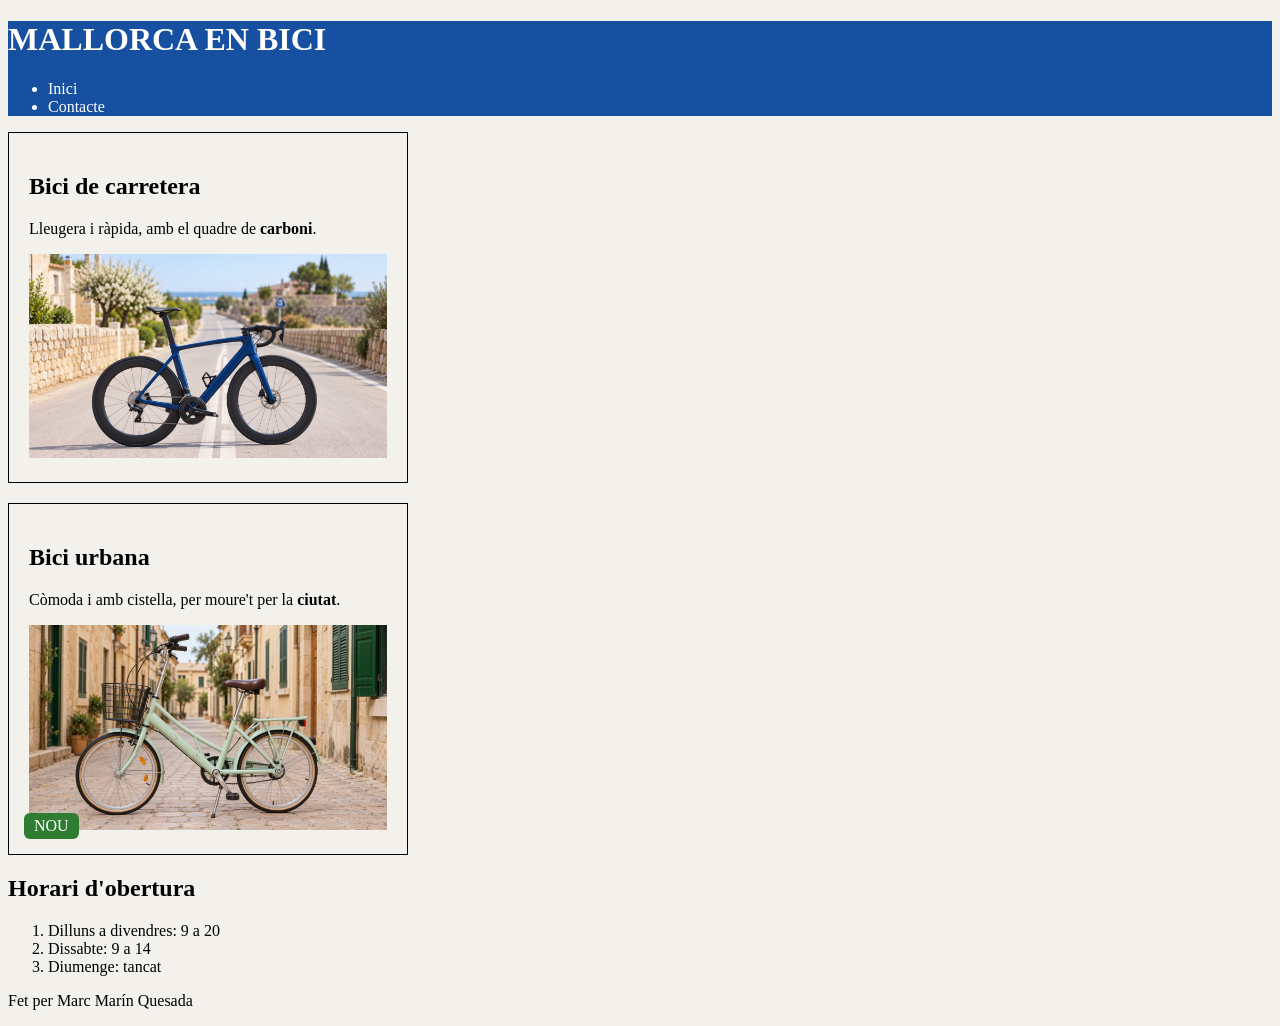
<file: index.html>
<!DOCTYPE html>
<html lang="en">

<head>
    <meta charset="UTF-8">
    <meta name="viewport" content="width=device-width, initial-scale=1.0">
    <link rel="stylesheet" href="css/estils.css">
    <title>MALLORCA EN BICI</title>
</head>
<header>
    <h1>MALLORCA EN BICI</h1>
    <nav>
        <ul>
            <li> <a href="index.html"> Inici </a></li>
            <li> <a href="contacte.html"> Contacte </a></li>
        </ul>
    </nav>
</header>

<main>
    <article>
        <h2>Bici de carretera</h2>
        <p>Lleugera i ràpida, amb el quadre de <strong>carboni</strong>.</p>
        <img src="img/carretera.jpg" alt="Bicicleta de carretera blava en una carretera de pagès">
    </article>
    <article>
        <h2>Bici urbana</h2>
        <p>Còmoda i amb cistella, per moure't per la <strong>ciutat</strong>.</p>
        <img src="img/urbana.jpg" alt="Bicicleta urbana verda en un carrer empedrat">
        <span class="nou">Nou</span>
    </article>
</main>

<footer>
<h2>Horari d'obertura</h2>
<ol>
<li>Dilluns a divendres: 9 a 20</li>
<li>Dissabte: 9 a 14</li>
<li>Diumenge: tancat</li>
</ol>
<p>Fet per Marc Marín Quesada</p>
</footer>
</body>

</html>
</file>
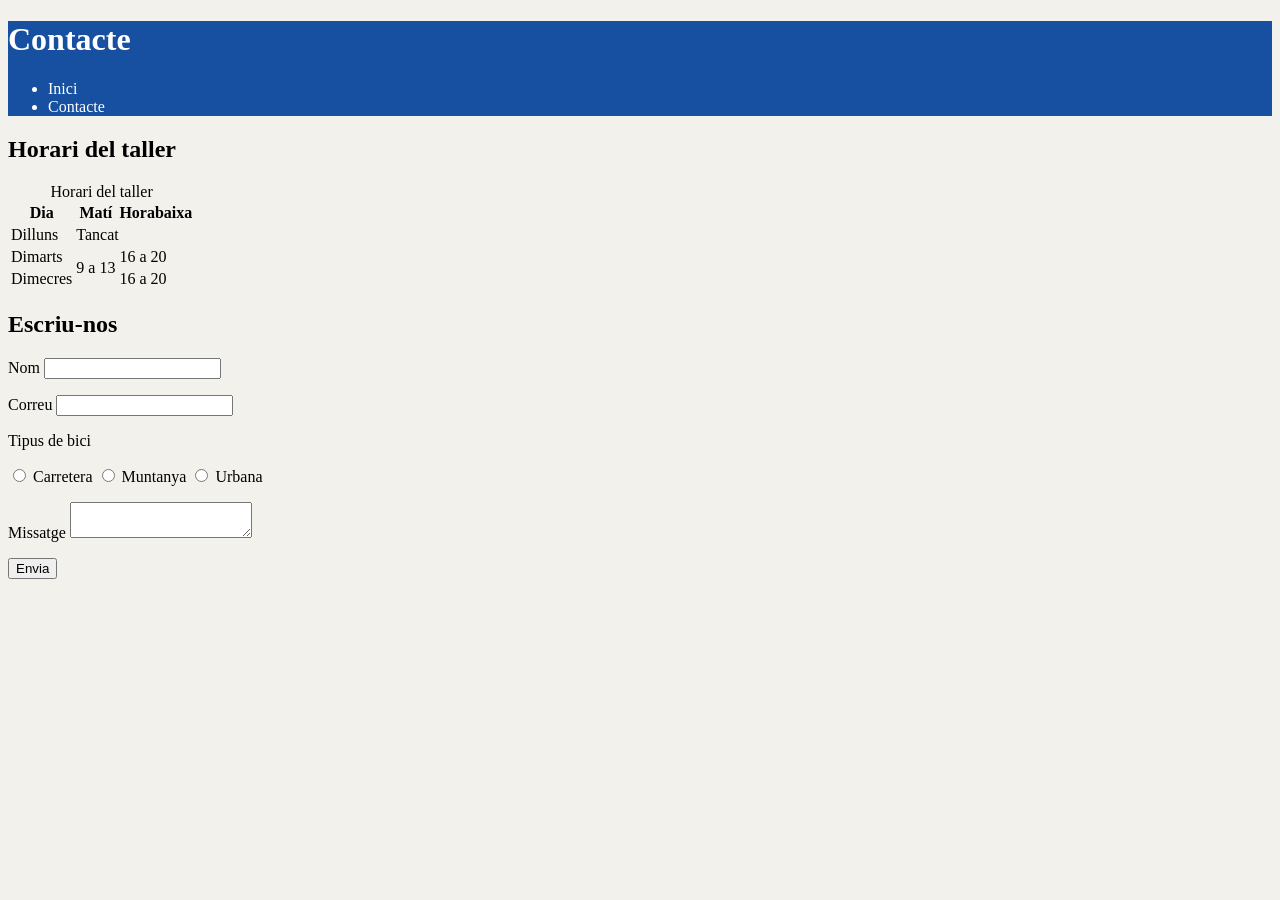
<file: contacte.html>
<!DOCTYPE html>
<html lang="en">

<head>
    <meta charset="UTF-8">
    <meta name="viewport" content="width=device-width, initial-scale=1.0">
    <link rel="stylesheet" href="css/estils.css">
    <title>MALLORCA EN BICI</title>
</head>
<header>
    <h1>Contacte</h1>
    <nav>
        <ul>
            <li> <a href="index.html"> Inici </a></li>
            <li> <a href="contacte.html"> Contacte </a></li>
        </ul>
    </nav>
</header>
<main>
    <h2>Horari del taller</h2>
    <table>
        <caption>Horari del taller</caption>
        <tr>
            <th>Dia</th>
            <th>Matí</th>
            <th>Horabaixa</th>
        </tr>
        <tr>
            <td>Dilluns</td>
            <td colspan="2">Tancat</td>
        </tr>
        <tr>
            <td>Dimarts</td>
            <td rowspan="2">9 a 13</td>
            <td>16 a 20</td>
        </tr>
        <tr>
            <td>Dimecres</td>
            <td>16 a 20</td>
        </tr>
    </table>
    <h2>Escriu-nos</h2>
    <form action="contacte.php" method="post">
        <p>
            <label for="nom">Nom</label>
            <input type="text" id="nom" name="nom" required>
        </p>
        <p>
            <label for="correu">Correu</label>
            <input type="email" id="correu" name="correu" required>
        </p>
        <p>Tipus de bici</p>
        <p>
            <input type="radio" id="carretera" name="bici" value="carretera">
            <label for="carretera">Carretera</label>
            <input type="radio" id="muntanya" name="bici" value="muntanya">
            <label for="muntanya">Muntanya</label>
            <input type="radio" id="urbana" name="bici" value="urbana">
            <label for="urbana">Urbana</label>
        </p>
        <p>
            <label for="missatge">Missatge</label>
            <textarea id="missatge" name="missatge"></textarea>
        </p>
        <button type="submit">Envia</button>
    </form>
</main>
</file>
<file: css/estils.css>
html {
box-sizing: border-box;
font-size: 62.5%; /* 1rem = 10px */
}
*, *::before, *::after {
box-sizing: inherit;
}
body { font-size: 1.6rem; } /* 16px */

:root {
--principal: #1750a1;
--fons: #f3f1ec;
}
body { background-color: var(--fons); }
header {
background-color: var(--principal);
color: white;
}

h1 { font-size: 3.2rem; } /* 32px */
h2 { font-size: 2.4rem; } /* 24px */

nav a {
color: white;
text-decoration: none;
}

article {
width: 400px;
padding: 20px;
border: 1px solid black;
margin-bottom: 20px;
}

article {
position: relative; 
}
.nou {
position: absolute; 
bottom: 15px;
left: 15px;
}

.nou {
padding: 4px 10px;
background-color: #2e7d32;
color: white;
text-transform: uppercase;
border-radius: 6px;
}

article img {
width: 100%; /* tan ampla com el contingut de l'article */
}
</file>
